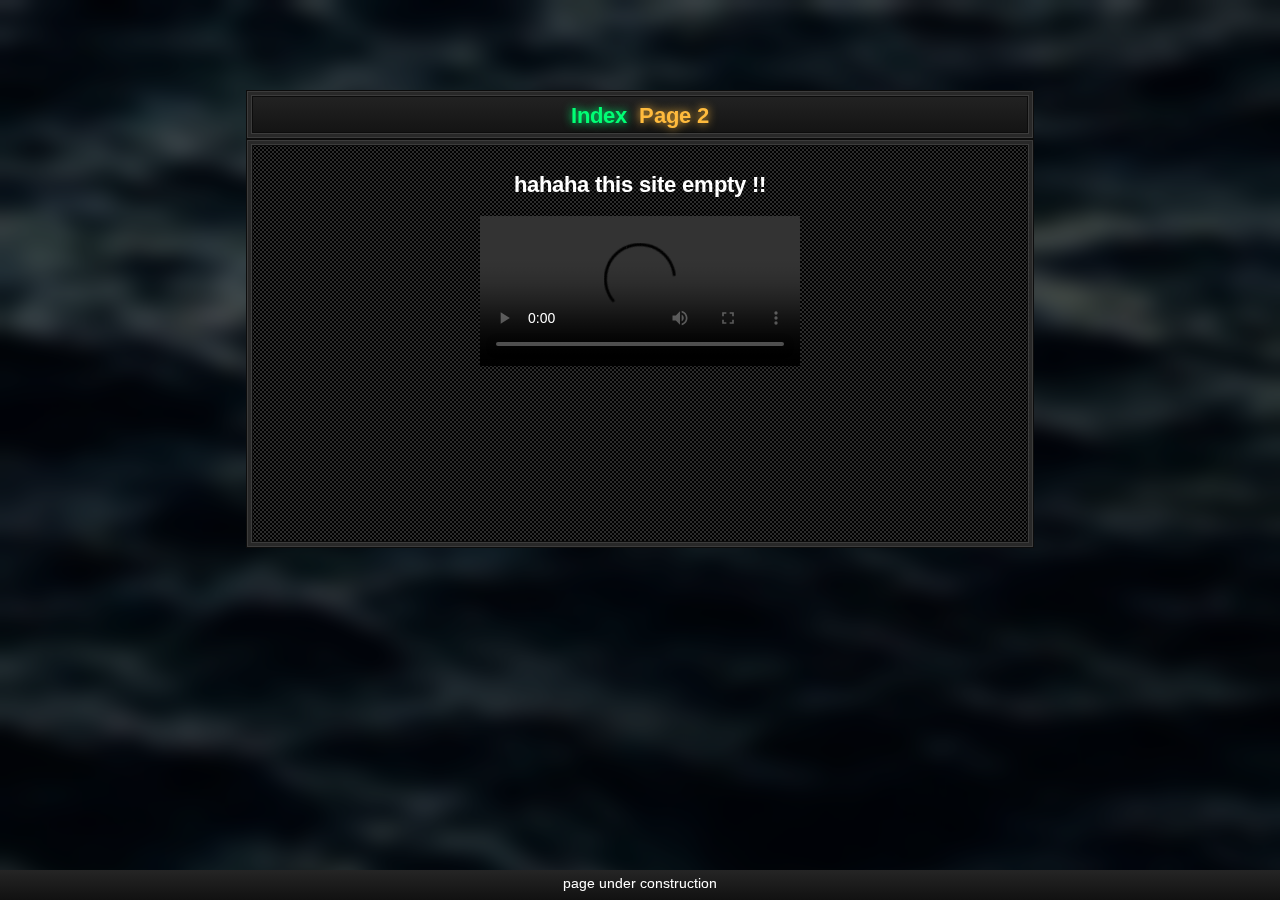
<file: videos.html>
<!DOCTYPE html>
<!-- amogus -->
<html>
  <head>
    <link rel="preload" href="assets/bg-video.mp4" as="video" type="video/mp4">
    <link rel="stylesheet" href="css/midnight.css">
    <meta name="viewport" content="width=device-width, initial-scale=1, maximum-scale=1, user-scalable=no">
    <meta name="theme-color" content="#2b2b2b">
    <link href='https://fonts.googleapis.com/css?family=Arimo' rel='stylesheet'>
    <meta name='language' content='EN'>
    <meta property="og:locale" content="en_GB" />
    <meta name='HandheldFriendly' content='True'>
    <title>Website!!</title>
    <link rel="icon" type="image/x-icon" href="/favicon.ico">
</head>

<body>

  <div class="videobg">
    <video autoplay muted loop class="videobg">
      <source src="assets/bg-video.mp4" type="video/mp4" />
    <!--pexels-rostislav-uzunov-->
    </video>
  </div>
  <div class="amazing"></div> <!--  document.getElementByClass("amazing","video").disabled = true;   -->

<div class="dontcar"></div>

<div class="tube">
  <h2 class="xdds"><a href="./index.html" class="xdds">Index</a></h2>
  <h2 class="xdds"><a href="./videos.html" class="xdds1">Page 2</a></h2>
</div>
<div class="sepereate"></div>

<div class="lol">
   <h2>hahaha this site empty !!</h2>
   <video width="320" controls>
    <source src="https://cdn.discordapp.com/attachments/770094079102681198/779903900840886272/video0.mov" type="video/mp4">
  </video>

</div>

<footer>page under construction</footer>

</body>
</html>
</file>
<file: css/midnight.css>
body {
    padding: 0px 0px 0px;
    box-sizing: border-box;
    margin: 0px;
    font: 0.9rem "Arimo";
    color: #ffffff;
    font-weight: normal;
    text-rendering: optimizeSpeed;
    text-align: center;
    background-attachment: fixed !important;
    background-position: center;
    background-size: cover;
    background: linear-gradient(#2a2a29, #1c1c1c);
}

h1 {
    font-size:30px
}

strong {
	color: #6ffcb1;
	text-shadow: 0 0 5px #00ff75;
	font-weight: normal;
}


.cimg {
    width: 25%;
    box-shadow: 0px 10px 40px 0px rgba(0, 0, 0, 0.637);
}


html,body,.container,.content {
    height: 100%
}

.videobg {
    object-fit: cover;
    height: fit-content;
    width: 100vw;
    height: 100vh;
    position: fixed;
    top: 0;
    left: 0;
    z-index:-1;
  }

.lol {
    z-index:1;
    margin: 0 auto;
    max-width: 760px;
    padding: 1em;
    aspect-ratio: 4 / 2;
    background-image: url("../assets/texture1.png");
    image-rendering: pixelated;
    background-repeat: repeat;
    box-shadow:
    inset 0 0 0 1px #0c0c0c,
    inset 0 0 0 2px #3c3c3c,
    inset 0 0 0 5px #282828,
    inset 0 0 0 6px #3c3c3c,
    inset 0 0 0 7px #0c0c0c;
    
}

.tube {
    height: 20px;
    margin: 0 auto;
    max-width: 760px;
    padding: 1em;
    box-shadow:
    inset 0 0 0 1px #0c0c0c,
    inset 0 0 0 2px #3c3c3c,
    inset 0 0 0 5px #282828,
    inset 0 0 0 6px #3c3c3c,
    inset 0 0 0 7px #0c0c0c;
    background: linear-gradient(#252525, #111111);
  }

.amazing {
    z-index:-1;
    position:absolute;
    width: 100%;
    backdrop-filter: blur(10px);
    /*wontfixXdDDDd*/
    filter: brightness(60%);
    height: 100%
}


.xdds{
    margin: -2px 2px;
    display:inline-block;
    color: #00ff75;
    text-decoration: none;
    text-shadow: 0 0 10px #00ff75; 
}

.xdds1{
    margin: -2px 2px;
    display:inline-block;
    color: #ffbb3d;
    text-decoration: none;
    text-shadow: 0 0 10px #ffbb3d; 
}

.line{
    width: 755px;
    overflow: hidden;
    margin: -9px -8px;
    height: 1px;
    border-bottom: 1px solid rgb(255, 255, 255);
    position: absolute;
}

.dontcar {
    height: 10%;
}
.sepereate {
    height: 0x;
}

blockquote {
    border-left: 3px solid #ffcc00;
    margin: 0;
    padding: 0 0 0 20px;
    font-style: italic
}

code {
    font-family: Monaco, Bitstream Vera Sans Mono, Lucida Console, Terminal, monospace;
    color: #efefef;
    font-size: 13px;
    margin: 0 4px;
    padding: 4px 6px;
    border-radius: 2px
}   

footer {
    position: fixed;
    display: block;
    height: 20px;
    background: linear-gradient(#252525, #111111);
    padding: 5px;
    bottom: 0px;
    left: 0px;
    right: 0px;
    margin-bottom: 0px;
}
</file>
